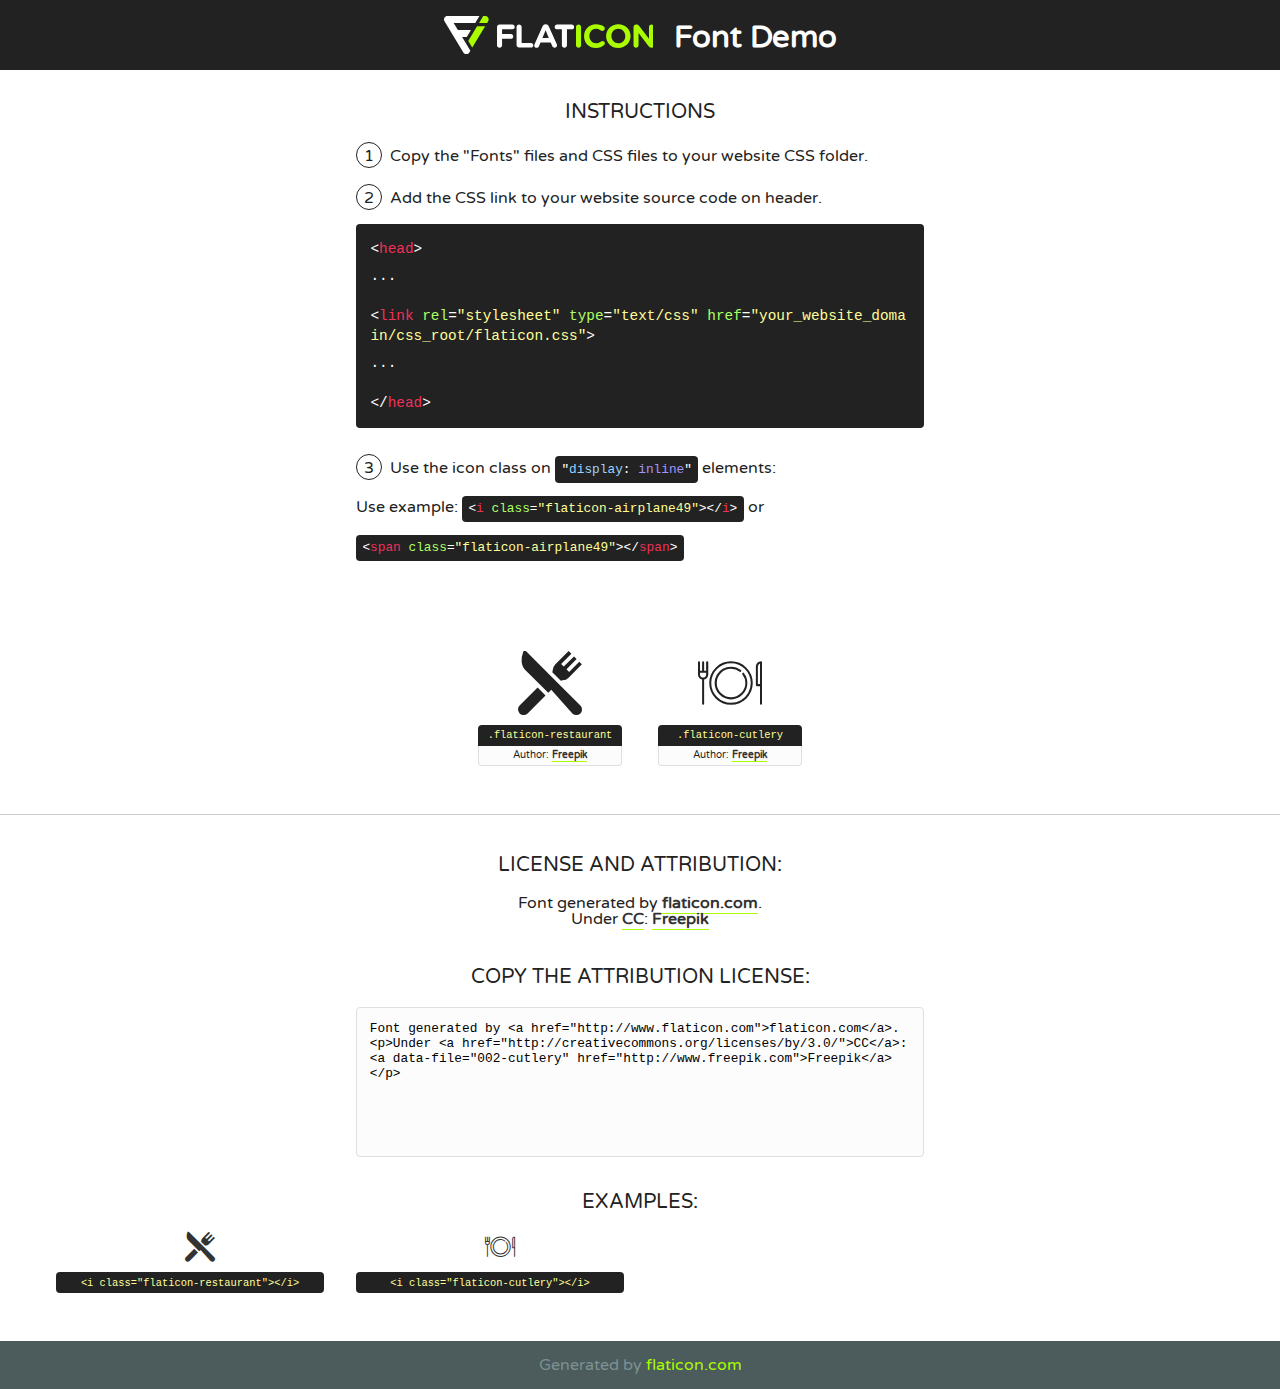
<file: luto/fonts/flaticon/font/flaticon.html>
<!DOCTYPE html>
<!--
  Flaticon icon font: Flaticon
  Creation date: 01/05/2018 02:28
-->
<html>
<!DOCTYPE html>
<html>

<head>
    <title>Flaticon WebFont</title>
    <link href="http://fonts.googleapis.com/css?family=Varela+Round" rel="stylesheet" type="text/css" />
    <link rel="stylesheet" type="text/css" href="flaticon.css">
    <meta charset="UTF-8">
    <style>
    html, body, div, span, applet, object, iframe,
    h1, h2, h3, h4, h5, h6, p, blockquote, pre,
    a, abbr, acronym, address, big, cite, code,
    del, dfn, em, img, ins, kbd, q, s, samp,
    small, strike, strong, sub, sup, tt, var,
    b, u, i, center,
    dl, dt, dd, ol, ul, li,
    fieldset, form, label, legend,
    table, caption, tbody, tfoot, thead, tr, th, td,
    article, aside, canvas, details, embed, 
    figure, figcaption, footer, header, hgroup, 
    menu, nav, output, ruby, section, summary,
    time, mark, audio, video {
        margin: 0;
        padding: 0;
        border: 0;
        font-size: 100%;
        font: inherit;
        vertical-align: baseline;
    }
    /* HTML5 display-role reset for older browsers */
    article, aside, details, figcaption, figure, 
    footer, header, hgroup, menu, nav, section {
        display: block;
    }
    body {
        line-height: 1;
    }
    ol, ul {
        list-style: none;
    }
    blockquote, q {
        quotes: none;
    }
    blockquote:before, blockquote:after,
    q:before, q:after {
        content: '';
        content: none;
    }
    table {
        border-collapse: collapse;
        border-spacing: 0;
    }
    body {
        font-family: 'Varela Round', Helvetica, Arial, sans-serif;
        font-size: 16px;
        color: #222;
    }
    a {
        color: #333;
        border-bottom: 1px solid #a9fd00;
        font-weight: bold;
        text-decoration: none;
    }
    * {
        -moz-box-sizing: border-box;
        -webkit-box-sizing: border-box;
        box-sizing: border-box;
        margin: 0;
        padding: 0;
    }
    [class^="flaticon-"]:before, [class*=" flaticon-"]:before, [class^="flaticon-"]:after, [class*=" flaticon-"]:after {
        font-family: Flaticon;
        font-size: 30px;
        font-style: normal;
        margin-left: 20px;
        color: #333;
    }
    .wrapper {
        max-width: 600px;
        margin: auto;
        padding: 0 1em;
    }
    .title {
        font-size: 1.25em;
        text-align: center;
        margin-bottom: 1em;
        text-transform: uppercase;
    }
    header {
        text-align: center;
        background-color: #222;
        color: #fff;
        padding: 1em;
    }
    header .logo {
        width: 210px;
        height: 38px;
        display: inline-block;
        vertical-align: middle;
        margin-right: 1em;
        border: none;
    }
    header strong {
        font-size: 1.95em;
        font-weight: bold;
        vertical-align: middle;
        margin-top: 5px;
        display: inline-block;
    }
    .demo {
        margin: 2em auto;
        line-height: 1.25em;
    }
    .demo ul li {
        margin-bottom: 1em;
    }
    .demo ul li .num {
        color: #222;
        border-radius: 20px;
        display: inline-block;
        width: 26px;
        padding: 3px;
        height: 26px;
        text-align: center;
        margin-right: 0.5em;
        border: 1px solid #222;
    }
    .demo ul li code {
        background-color: #222;
        border-radius: 4px;
        padding: 0.25em 0.5em;
        display: inline-block;
        color: #fff;
        font-family: Consolas,Monaco,Lucida Console,Liberation Mono,DejaVu Sans Mono,Bitstream Vera Sans Mono,Courier New, monospace;
        font-weight: lighter;
        margin-top: 1em;
        font-size: 0.8em;
        word-break: break-all;
    }
    .demo ul li code.big {
        padding: 1em;
        font-size: 0.9em;
    }
    .demo ul li code .red {
        color: #EF3159;
    }
    .demo ul li code .green {
        color: #ACFF65;
    }
    .demo ul li code .yellow {
        color: #FFFF99;
    }
    .demo ul li code .blue {
        color: #99D3FF;
    }
    .demo ul li code .purple {
        color: #A295FF;
    }
    .demo ul li code .dots {
        margin-top: 0.5em;
        display: block;
    }
    #glyphs {
        border-bottom: 1px solid #ccc;
        padding: 2em 0;
        text-align: center;
    }
    .glyph {
        display: inline-block;
        width: 9em;
        margin: 1em;
        text-align: center;
        vertical-align: top;
        background: #FFF;
    }
    .glyph .glyph-icon {
        padding: 10px;
        display: block;
        font-family:"Flaticon";
        font-size: 64px;
        line-height: 1;
    }
    .glyph .glyph-icon:before {
        font-size: 64px;
        color: #222;
        margin-left: 0;
    }
    .class-name {
        font-size: 0.65em;
        background-color: #222;
        color: #fff;
        border-radius: 4px 4px 0 0;
        padding: 0.5em;
        color: #FFFF99;
        font-family: Consolas,Monaco,Lucida Console,Liberation Mono,DejaVu Sans Mono,Bitstream Vera Sans Mono,Courier New, monospace;
    }
    .author-name {
        font-size: 0.6em;
        background-color: #fcfcfd;
        border: 1px solid #DEDEE4;
        border-top: 0;
        border-radius: 0 0 4px 4px;
        padding: 0.5em;
    }
    .class-name:last-child {
        font-size: 10px;
        color:#888;
    }
    .class-name:last-child a {
        font-size: 10px;
        color:#555;
    }
    .class-name:last-child a:hover {
        color:#a9fd00;
    }
    .glyph > input {
        display: block;
        width: 100px;
        margin: 5px auto;
        text-align: center;
        font-size: 12px;
        cursor: text;
    }
    .glyph > input.icon-input {
        font-family:"Flaticon";
        font-size: 16px;
        margin-bottom: 10px;
    }
    .attribution .title {
        margin-top: 2em;
    }
    .attribution textarea {
        background-color: #fcfcfd;
        padding: 1em;
        border: none;
        box-shadow: none;
        border: 1px solid #DEDEE4;
        border-radius: 4px;
        resize: none;
        width: 100%;
        height: 150px;
        font-size: 0.8em;
        font-family: Consolas,Monaco,Lucida Console,Liberation Mono,DejaVu Sans Mono,Bitstream Vera Sans Mono,Courier New, monospace;
        -webkit-appearance: none;
    }
    .iconsuse {
        margin: 2em auto;
        text-align: center;
        max-width: 1200px;
    }
    .iconsuse:after {
        content: '';
        display: table;
        clear: both;
    }
    .iconsuse .image {
        float: left;
        width: 25%;
        padding: 0 1em;
    }
    .iconsuse .image p {
        margin-bottom: 1em;
    }
    .iconsuse .image span {
        display: block;
        font-size: 0.65em;
        background-color: #222;
        color: #fff;
        border-radius: 4px;
        padding: 0.5em;
        color: #FFFF99;
        margin-top: 1em;
        font-family: Consolas,Monaco,Lucida Console,Liberation Mono,DejaVu Sans Mono,Bitstream Vera Sans Mono,Courier New, monospace;
    }
    #footer {
        text-align: center;
        background-color: #4C5B5C;
        color: #7c9192;
        padding: 1em;
    }
    #footer a {
        border: none;
        color: #a9fd00;
        font-weight: normal;
    }
    @media (max-width: 960px) {
        .iconsuse .image {
            width: 50%;
        }
    }
    @media (max-width: 560px) {
        .iconsuse .image {
            width: 100%;
        }
    }
    </style>
</head>

<body class="characters-off">

    <header>
        <a href="http://www.flaticon.com" target="_blank" class="logo">
            <svg version="1.1" xmlns="http://www.w3.org/2000/svg" xmlns:xlink="http://www.w3.org/1999/xlink" xmlns:a="http://ns.adobe.com/AdobeSVGViewerExtensions/3.0/" viewBox="0 0 560.875 102.036" enable-background="new 0 0 560.875 102.036" xml:space="preserve">
                <defs>
                </defs>
                <g>
                    <g class="letters">
                        <path fill="#ffffff" d="M141.596,29.675c0-3.777,2.985-6.767,6.764-6.767h34.438c3.426,0,6.15,2.728,6.15,6.15
                        c0,3.43-2.724,6.149-6.15,6.149h-27.674v13.091h23.719c3.429,0,6.151,2.724,6.151,6.15c0,3.43-2.723,6.149-6.151,6.149h-23.719
                        v17.574c0,3.773-2.986,6.761-6.764,6.761c-3.779,0-6.764-2.989-6.764-6.761V29.675z"></path>
                        <path fill="#ffffff" d="M193.844,29.149c0-3.781,2.985-6.767,6.764-6.767c3.776,0,6.763,2.985,6.763,6.767v42.957h25.039
                        c3.426,0,6.149,2.726,6.149,6.153c0,3.425-2.723,6.15-6.149,6.15h-31.802c-3.779,0-6.764-2.986-6.764-6.768V29.149z"></path>
                        <path fill="#ffffff" d="M241.891,75.71l21.438-48.407c1.492-3.341,4.215-5.357,7.906-5.357h0.792
                        c3.686,0,6.323,2.017,7.815,5.357l21.439,48.407c0.436,0.967,0.701,1.845,0.701,2.723c0,3.602-2.809,6.501-6.414,6.501
                        c-3.161,0-5.269-1.845-6.499-4.655l-4.132-9.661h-27.059l-4.301,10.102c-1.144,2.631-3.426,4.214-6.237,4.214
                        c-3.517,0-6.24-2.81-6.24-6.325C241.1,77.64,241.451,76.677,241.891,75.71z M279.932,58.666l-8.521-20.297l-8.526,20.297H279.932
                        z"></path>
                        <path fill="#ffffff" d="M314.864,35.387H301.86c-3.429,0-6.239-2.813-6.239-6.238c0-3.429,2.811-6.24,6.239-6.24h39.533
                        c3.426,0,6.237,2.811,6.237,6.24c0,3.425-2.811,6.238-6.237,6.238h-13.001v42.785c0,3.773-2.99,6.761-6.764,6.761
                        c-3.779,0-6.764-2.989-6.764-6.761V35.387z"></path>
                        <path fill="#A9FD00" d="M352.615,29.149c0-3.781,2.985-6.767,6.767-6.767c3.774,0,6.761,2.985,6.761,6.767v49.024
                        c0,3.773-2.987,6.761-6.761,6.761c-3.781,0-6.767-2.989-6.767-6.761V29.149z"></path>
                        <path fill="#A9FD00" d="M374.132,53.836v-0.179c0-17.481,13.178-31.801,32.065-31.801c9.22,0,15.459,2.458,20.557,6.238
                        c1.402,1.054,2.637,2.985,2.637,5.357c0,3.692-2.985,6.59-6.681,6.59c-1.845,0-3.071-0.702-4.044-1.319
                        c-3.776-2.813-7.729-4.393-12.562-4.393c-10.364,0-17.831,8.611-17.831,19.154v0.173c0,10.542,7.291,19.329,17.831,19.329
                        c5.715,0,9.492-1.756,13.359-4.834c1.049-0.874,2.458-1.491,4.039-1.491c3.429,0,6.325,2.813,6.325,6.236
                        c0,2.106-1.056,3.78-2.282,4.834c-5.539,4.834-12.036,7.733-21.878,7.733C387.572,85.464,374.132,71.493,374.132,53.836z"></path>
                        <path fill="#A9FD00" d="M433.009,53.836v-0.179c0-17.481,13.79-31.801,32.766-31.801c18.981,0,32.592,14.143,32.592,31.628v0.173
                        c0,17.483-13.785,31.807-32.769,31.807C446.625,85.464,433.009,71.32,433.009,53.836z M484.224,53.836v-0.179
                        c0-10.539-7.725-19.326-18.626-19.326c-10.893,0-18.449,8.611-18.449,19.154v0.173c0,10.542,7.73,19.329,18.626,19.329
                        C476.676,72.986,484.224,64.378,484.224,53.836z"></path>
                        <path fill="#A9FD00" d="M506.233,29.321c0-3.774,2.99-6.763,6.767-6.763h1.401c3.252,0,5.183,1.583,7.029,3.953l26.093,34.265
                        V29.059c0-3.692,2.99-6.677,6.681-6.677c3.683,0,6.671,2.985,6.671,6.677v48.934c0,3.78-2.987,6.765-6.764,6.765h-0.436
                        c-3.257,0-5.188-1.581-7.034-3.953l-27.056-35.492v32.944c0,3.687-2.985,6.676-6.678,6.676c-3.683,0-6.673-2.989-6.673-6.676
                        V29.321z"></path>
                    </g>
                    <g class="insignia">
                        <path fill="#ffffff" d="M48.372,56.137h12.517l11.156-18.537H37.186L25.688,18.539h57.825L94.668,0H9.271
                        C5.925,0,2.842,1.801,1.198,4.716c-1.644,2.907-1.593,6.482,0.134,9.343l50.38,83.501c1.678,2.781,4.689,4.476,7.938,4.476
                        c3.246,0,6.257-1.695,7.935-4.476l2.898-4.804L48.372,56.137z"></path>
                        <g class="i">
                            <path fill="#A9FD00" d="M93.575,18.539h0.031v0.004l21.652,0.004l2.705-4.488c1.727-2.861,1.778-6.436,0.133-9.343
                            C116.454,1.801,113.371,0,110.026,0h-5.294L93.575,18.539z"></path>
                            <polygon fill="#A9FD00" points="88.291,27.356 64.725,66.486 75.519,84.404 109.942,27.356"></polygon>
                        </g>
                    </g>
                </g>
            </svg>
        </a>
        <strong>Font Demo</strong>
    </header>


    <section class="demo wrapper">

        <p class="title">Instructions</p>

        <ul>
            <li>
                <span class="num">1</span>Copy the "Fonts" files and CSS files to your website CSS folder.
            </li>
            <li>
                <span class="num">2</span>Add the CSS link to your website source code on header.
                <code class="big">
                    &lt;<span class="red">head</span>&gt;
                    <br/><span class="dots">...</span>
                    <br/>&lt;<span class="red">link</span> <span class="green">rel</span>=<span class="yellow">"stylesheet"</span> <span class="green">type</span>=<span class="yellow">"text/css"</span> <span class="green">href</span>=<span class="yellow">"your_website_domain/css_root/flaticon.css"</span>&gt;
                    <br/><span class="dots">...</span>
                    <br/>&lt;/<span class="red">head</span>&gt;
                </code>
            </li>

            <li>
                <p>
                    <span class="num">3</span>Use the icon class on <code>"<span class="blue">display</span>:<span class="purple"> inline</span>"</code> elements:
                    <br />
                    Use example: <code>&lt;<span class="red">i</span> <span class="green">class</span>=<span class="yellow">&quot;flaticon-airplane49&quot;</span>&gt;&lt;/<span class="red">i</span>&gt;</code> or <code>&lt;<span class="red">span</span> <span class="green">class</span>=<span class="yellow">&quot;flaticon-airplane49&quot;</span>&gt;&lt;/<span class="red">span</span>&gt;</code>
            </li>
        </ul>

    </section>




   <section id="glyphs">          
    
      
        <div class="glyph"><div class="glyph-icon flaticon-restaurant"></div>
            <div class="class-name">.flaticon-restaurant</div>
            <div class="author-name">Author: <a data-file="001-restaurant" href="http://www.freepik.com">Freepik</a> </div> 
        </div>        
        
        <div class="glyph"><div class="glyph-icon flaticon-cutlery"></div>
            <div class="class-name">.flaticon-cutlery</div>
            <div class="author-name">Author: <a data-file="002-cutlery" href="http://www.freepik.com">Freepik</a> </div> 
        </div>        
        

    </section>



    <section class="attribution wrapper"   style="text-align:center;">

      <div class="title">License and attribution:</div><div class="attrDiv">Font generated by <a href="http://www.flaticon.com">flaticon.com</a>. <div><p>Under <a href="http://creativecommons.org/licenses/by/3.0/">CC</a>: <a data-file="002-cutlery" href="http://www.freepik.com">Freepik</a></p>  </div>
      </div>
      <div class="title">Copy the Attribution License:</div>

    <textarea onclick="this.focus();this.select();">Font generated by &lt;a href=&quot;http://www.flaticon.com&quot;&gt;flaticon.com&lt;/a&gt;. <p>Under <a href="http://creativecommons.org/licenses/by/3.0/">CC</a>: <a data-file="002-cutlery" href="http://www.freepik.com">Freepik</a></p>  
     </textarea>

    </section>

    <section class="iconsuse">

          <div class="title">Examples:</div>            
             
            <div class="image">
                <p>
                    <i class="glyph-icon flaticon-restaurant"></i> 
                    <span>&lt;i class=&quot;flaticon-restaurant&quot;&gt;&lt;/i&gt;</span>
                </p>
            </div>
            
            <div class="image">
                <p>
                    <i class="glyph-icon flaticon-cutlery"></i> 
                    <span>&lt;i class=&quot;flaticon-cutlery&quot;&gt;&lt;/i&gt;</span>
                </p>
            </div>
                       
        </div>
                            
    </section>

<div id="footer">
    <div>Generated by <a href="http://www.flaticon.com">flaticon.com</a>
    </div>
</div>



</body>
</html>
</file>
<file: luto/fonts/flaticon/font/flaticon.css>
/*
  	Flaticon icon font: Flaticon
  	Creation date: 01/05/2018 02:28
  	*/

@font-face {
  font-family: "Flaticon";
  src: url("./Flaticon.eot");
  src: url("./Flaticon.eot?#iefix") format("embedded-opentype"),
       url("./Flaticon.woff") format("woff"),
       url("./Flaticon.ttf") format("truetype"),
       url("./Flaticon.svg#Flaticon") format("svg");
  font-weight: normal;
  font-style: normal;
}

@media screen and (-webkit-min-device-pixel-ratio:0) {
  @font-face {
    font-family: "Flaticon";
    src: url("./Flaticon.svg#Flaticon") format("svg");
  }
}

[class^="flaticon-"]:before, [class*=" flaticon-"]:before,
[class^="flaticon-"]:after, [class*=" flaticon-"]:after {   
  font-family: Flaticon;
  font-style: normal;
}

.flaticon-restaurant:before { content: "\f100"; }
.flaticon-cutlery:before { content: "\f101"; }
</file>
